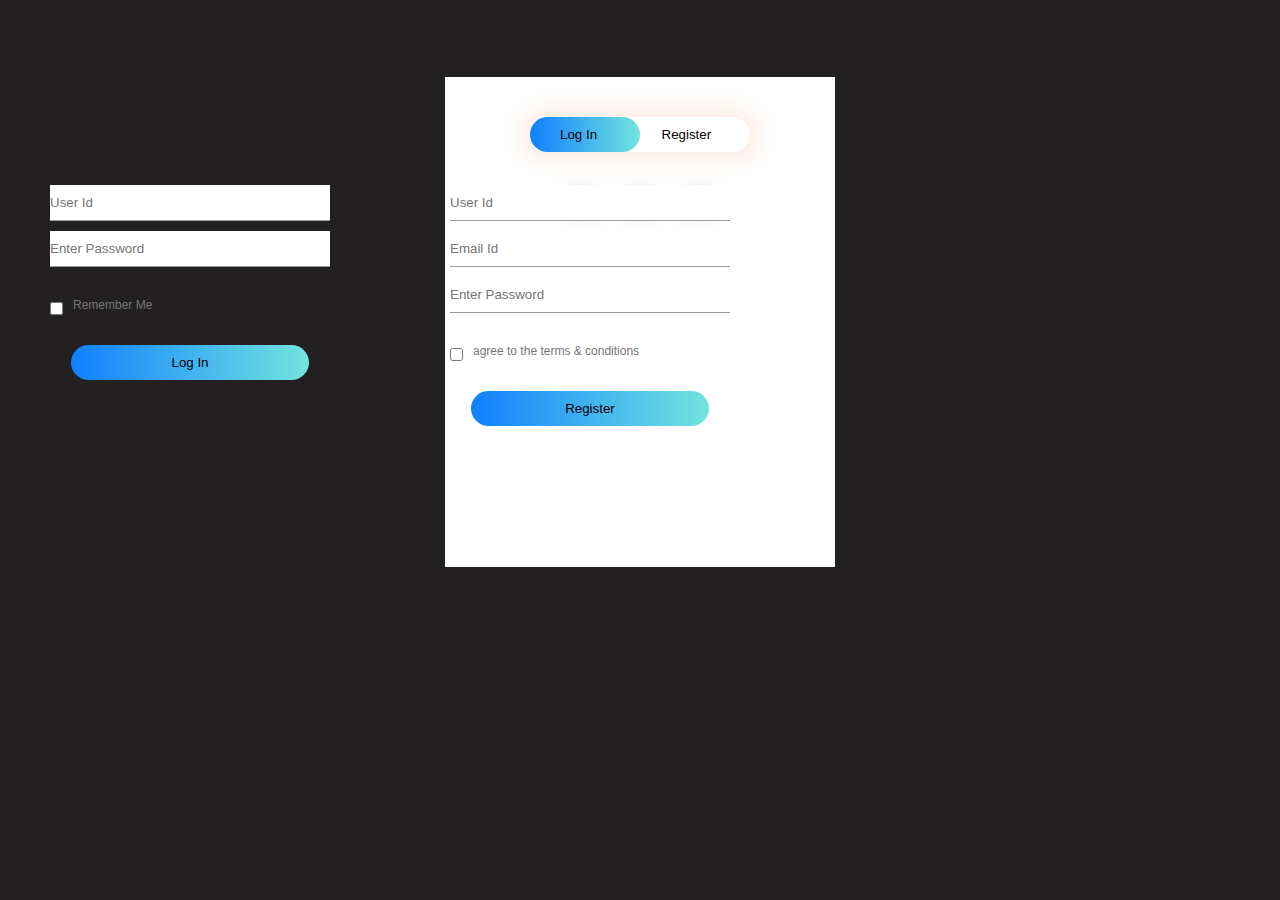
<file: register.html>
<!DOCTYPE html>
<html lang="en">
<head>
    <meta charset="UTF-8">
    <meta http-equiv="X-UA-Compatible" content="IE=edge">
    <meta name="viewport" content="width=device-width, initial-scale=1.0">
    <title>Login And Registration Form</title>
    <link rel="stylesheet" href="register.css">
</head>


<body>
    <div class="hero">
        <div class="form-box">
            <div class="button-box">
                <div id="btn"></div>
                <button type="button" class="toggle-btn" oneclick="login()">Log In</button>
                <button type="button" class="toggle-btn" oneclick="register()">Register</button>
            </div>
            <div class="social-icons">
                <img src="fb.png">
                <img src="tw.png">
                <img src="gp.jpg">
            </div>
        </div>
    </div>
        <form id="login" class="input-group">
            <input type="text" class="input-field" placeholder="User Id" required>
            <input type="text" class="input-field" placeholder="Enter Password" required>
            <input type="checkbox" class="check-box"><span>Remember Me</span>
            <button type="submit" class="submit-btn">Log In</button>
        </form>
        <form id="register" class="input-group">
            <input type="text" class="input-field" placeholder="User Id" required>
            <input type="email" class="input-field" placeholder="Email Id" required>
            <input type="text" class="input-field" placeholder="Enter Password" required>
            <input type="checkbox" class="check-box"><span>agree to the terms & conditions</span>
            <button type="submit" class="submit-btn">Register</button>
        </form>
      
    </div>
   
    <script>
        var x = document.getElementById("login");
        var y = document.getElementById("register");
        var z = document.getElementById("btn");

        function register(){
            x.style.left = "-400px";
            y.style.left = "50px";
            z.style.left = "110px";
        }
        function login(){
            x.style.left = "50px";
            y.style.left = "450px";
            z.style.left = "0px";
        }

    </script>
</body>


</html>
</file>
<file: register.css>
*{
    margin: 0;
    padding: 0;
    font-family:sans-serif ;
}
.hero{
    height: 100%;
    width: 100%;
    background-color: rgb(34, 32, 32);
    background-position: center;
    background-size: cover;
    position: absolute;
}
.form-box{
    width: 380px;
    height: 480px;
    position: relative;
    margin: 6% auto;
    background: #fff;
    padding: 5px;
    overflow: hidden;
}
.button-box{
    width: 220px;
    margin: 35px auto;
    position: relative;
    box-shadow: 0 0 20px 9px #ff61241f;
    border-radius: 30px;
}
.toggle-btn{
    padding: 10px 30px;
   cursor: pointer; 
   background: transparent;
   border: 0;
   outline: none;
   position: relative;
}
#btn{
    top: 0;
    left: 0;
    position: absolute;
    width: 110px;
    height: 100%;
    background: linear-gradient(to right, #1080ff,#72e4de);
    border-radius: 30px;
    transition: .5s;
}
.social-icons{
    margin: 30px auto;
    text-align: center;
}
.social-icons img{
    width: 30px;
    margin: 0 12px;
    box-shadow: 0 0 20px 0 #7f7f7f3d;
    cursor: pointer;
    border-radius: 50%;
}
.input-group{
    top: 180px;
    position: absolute;
    width: 280px;
    transition: .5s;
}
.input-field{
    width: 100%;
    padding: 10px 0;
    margin: 5px 0;
    border-left: 0;
    border-top: 0;
    border-right: 0;
    border-bottom:  1px solid #999;
}
.submit-btn{
    width: 85%;
    padding: 10px 30px;
    cursor: pointer;
    display: block;
    margin: auto;
    background: linear-gradient(to right, #1080ff,#72e4de);
    border: 0;
    outline: none;
    border-radius: 30px;
}
.check-box{
  margin: 30px 10px 30px 0;  
}
span{
    color: #777;
    font-size: 12px;
    bottom: 68px;
    position: absolute;
}
#login{
    left: 50px;
}
#register{
    left:450px;
}
</file>
